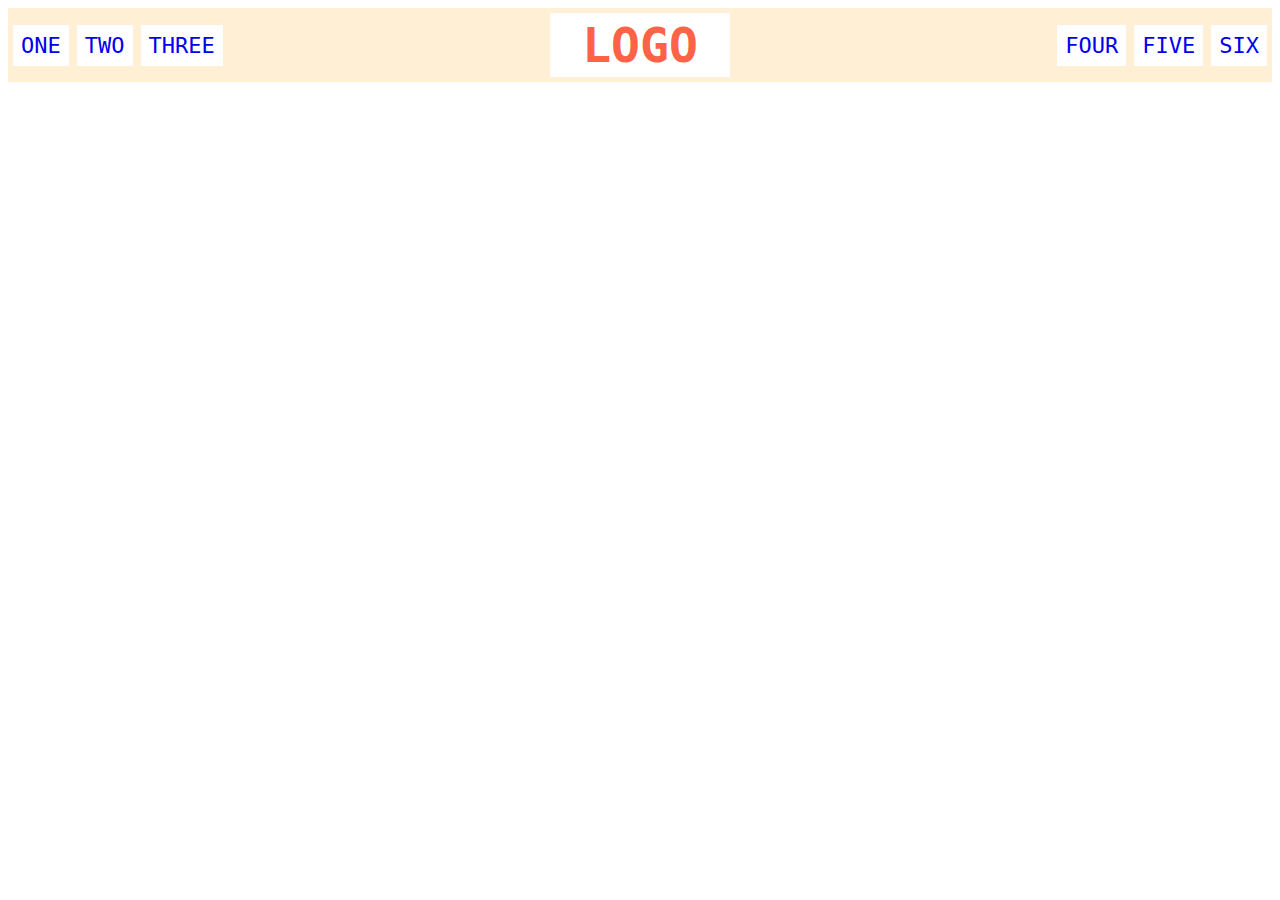
<file: flex/02-flex-header/index.html>
<!DOCTYPE html>
<html lang="en">
  <head>
    <meta charset="UTF-8" />
    <meta http-equiv="X-UA-Compatible" content="IE=edge" />
    <meta name="viewport" content="width=device-width, initial-scale=1.0" />
    <title>Flex Header</title>
    <link rel="stylesheet" href="style.css" />
  </head>
  <body>
    <div class="header">
      <div class="left-links">
        <ul>
          <li><a href="#">ONE</a></li>
          <li><a href="#">TWO</a></li>
          <li><a href="#">THREE</a></li>
        </ul>
      </div>
      <div class="logo">LOGO</div>
      <div class="right-links">
        <ul>
          <li><a href="#">FOUR</a></li>
          <li><a href="#">FIVE</a></li>
          <li><a href="#">SIX</a></li>
        </ul>
      </div>
    </div>
  </body>
</html>
</file>
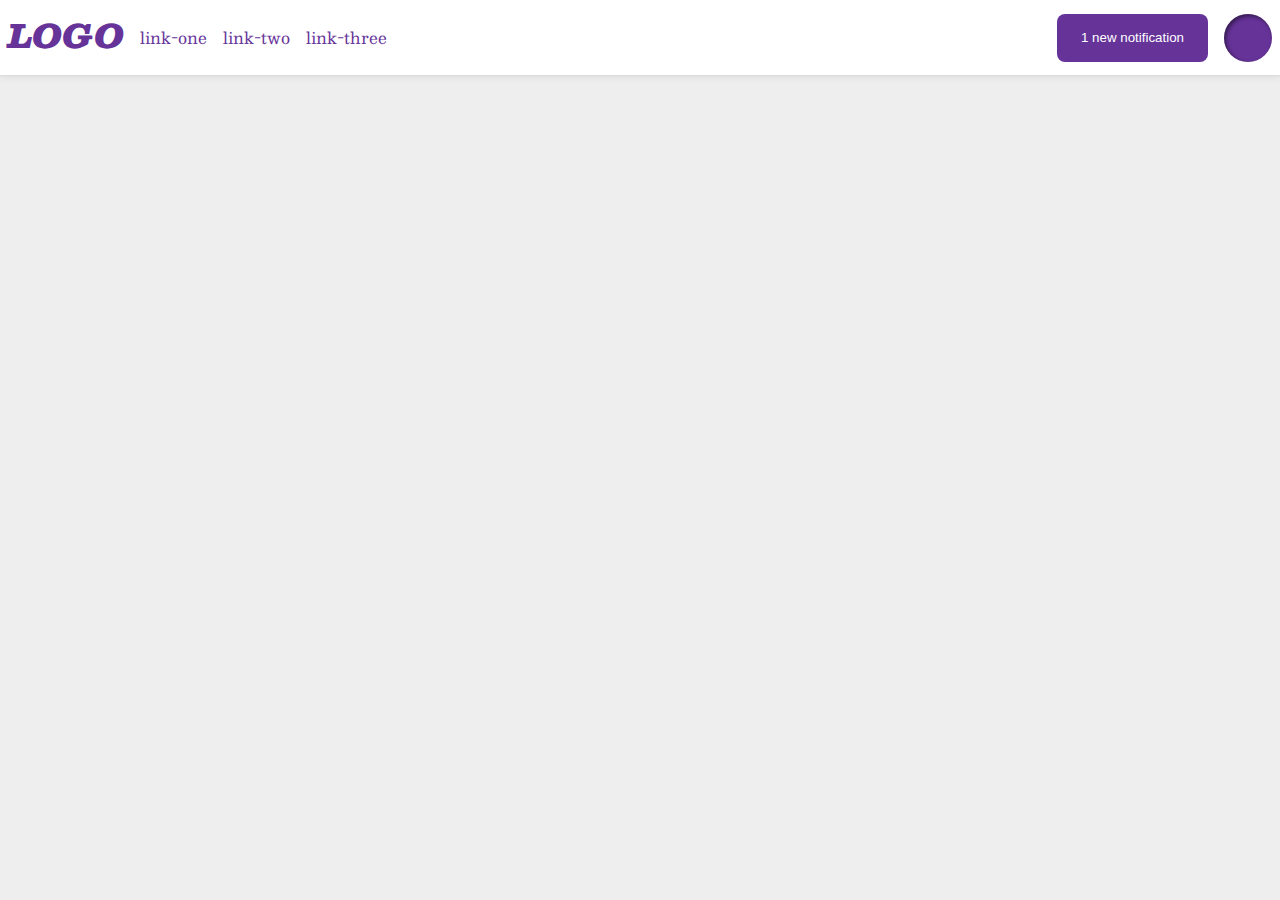
<file: flex/03-flex-header-2/index.html>
<!DOCTYPE html>
<html lang="en">
  <head>
    <meta charset="UTF-8" />
    <meta http-equiv="X-UA-Compatible" content="IE=edge" />
    <meta name="viewport" content="width=device-width, initial-scale=1.0" />
    <title>Flex Header 2</title>
    <link rel="stylesheet" href="style.css" />
  </head>
  <body>
    <div class="header">
      <div class="left-content">
        <div class="logo">LOGO</div>
        <ul class="links">
          <li><a href="google.com">link-one</a></li>
          <li><a href="google.com">link-two</a></li>
          <li><a href="google.com">link-three</a></li>
        </ul>
      </div>
      <div class="right-content">
        <button class="notifications">1 new notification</button>
        <div class="profile-image"></div>
      </div>
    </div>
  </body>
</html>
</file>
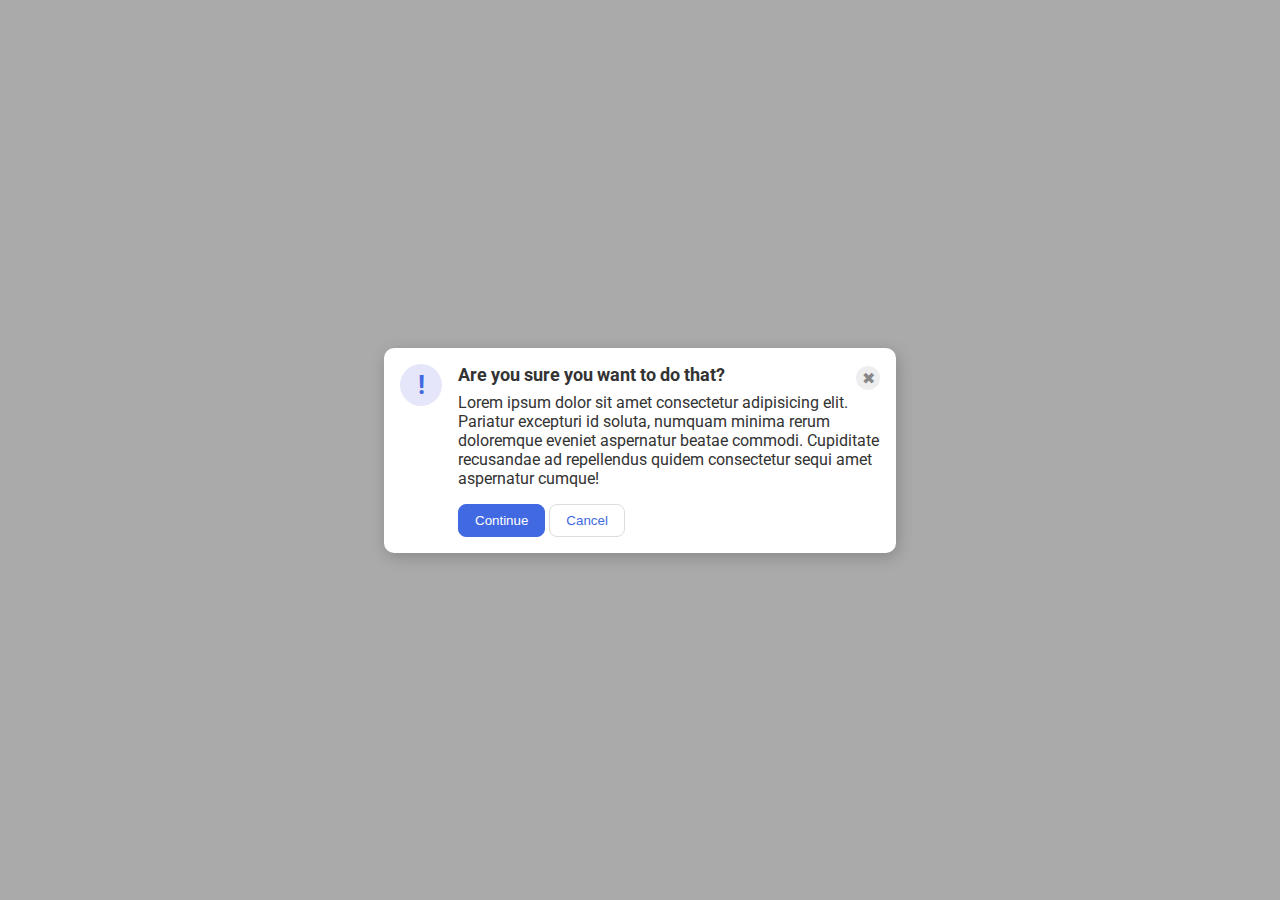
<file: flex/05-flex-modal/index.html>
<!DOCTYPE html>
<html lang="en">
  <head>
    <meta charset="UTF-8" />
    <meta http-equiv="X-UA-Compatible" content="IE=edge" />
    <meta name="viewport" content="width=device-width, initial-scale=1.0" />
    <link rel="stylesheet" href="style.css" />
    <title>Modal</title>
  </head>
  <body>
    <div class="modal">
      <div class="icon">!</div>
      <div class="main-section">
        <div class="top-section">
          <div class="header">Are you sure you want to do that?</div>
          <div class="close-button">✖</div>
        </div>
        <div class="text">
          Lorem ipsum dolor sit amet consectetur adipisicing elit. Pariatur
          excepturi id soluta, numquam minima rerum doloremque eveniet
          aspernatur beatae commodi. Cupiditate recusandae ad repellendus quidem
          consectetur sequi amet aspernatur cumque!
        </div>
        <div class="button-options">
          <button class="continue">Continue</button>
          <button class="cancel">Cancel</button>
        </div>
      </div>
    </div>
  </body>
</html>
</file>
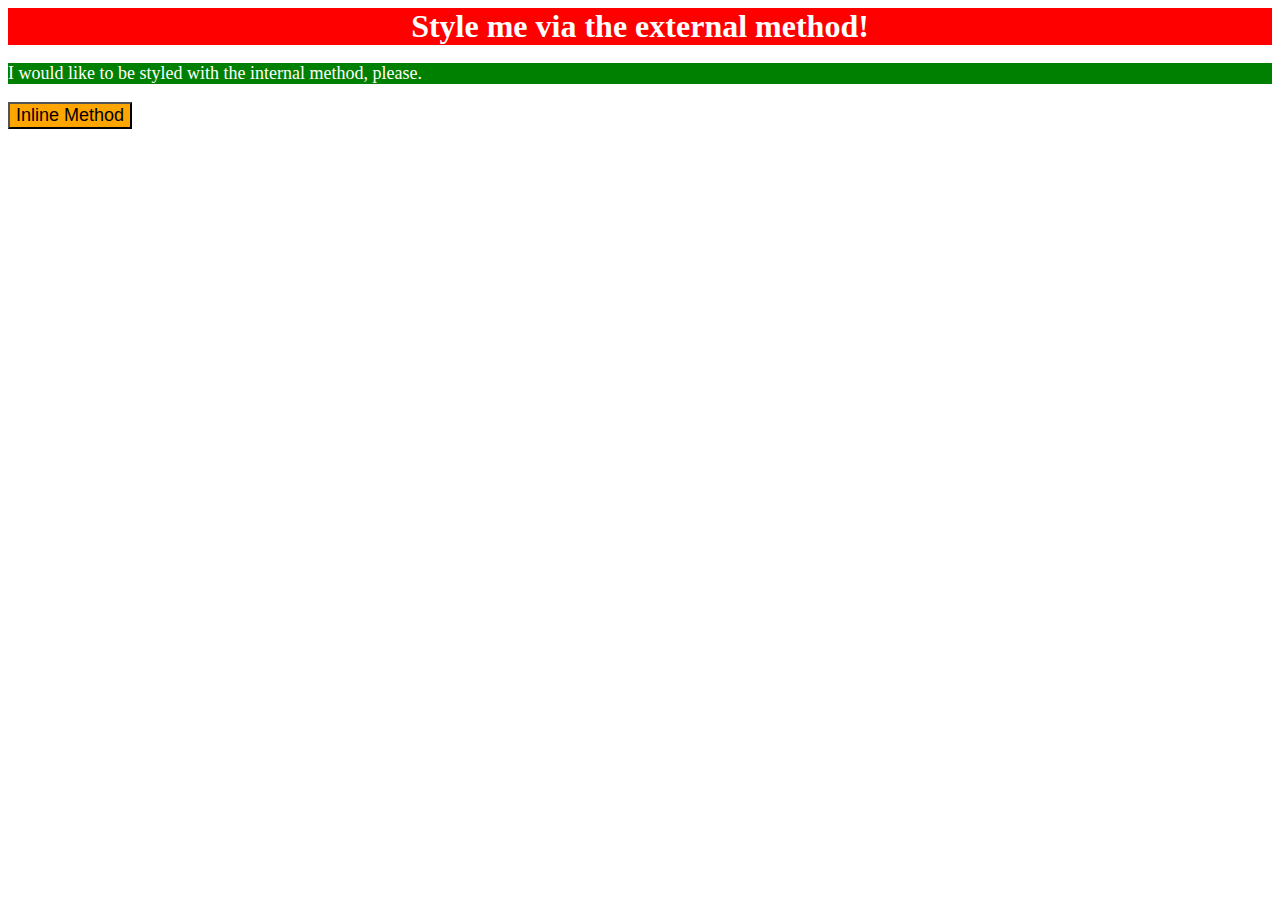
<file: foundations/01-css-methods/index.html>
<!DOCTYPE html>
<html lang="en">
  <head>
    <meta charset="UTF-8" />
    <meta http-equiv="X-UA-Compatible" content="IE=edge" />
    <meta name="viewport" content="width=device-width, initial-scale=1.0" />
    <title>Methods for Adding CSS</title>
    <link rel="stylesheet" href="style.css" />
    <style>
      p {
        background: green;
        color: white;
        font-size: 18px;
      }
    </style>
  </head>
  <body>
    <div>Style me via the external method!</div>
    <p>I would like to be styled with the internal method, please.</p>
    <button style="background: orange; font-size: 18px">Inline Method</button>
  </body>
</html>
</file>
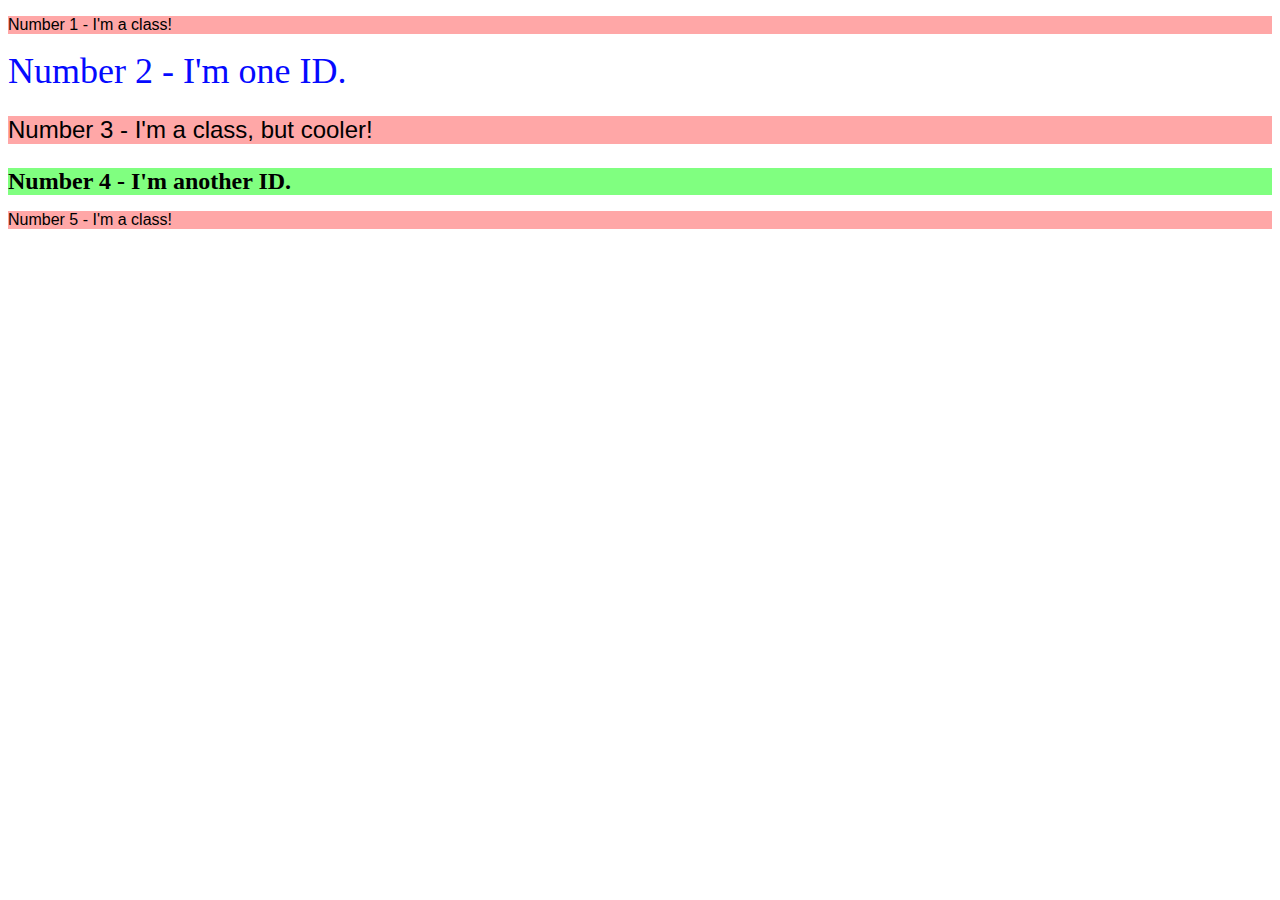
<file: foundations/02-class-id-selectors/index.html>
<!DOCTYPE html>
<html lang="en">
  <head>
    <meta charset="UTF-8" />
    <meta http-equiv="X-UA-Compatible" content="IE=edge" />
    <meta name="viewport" content="width=device-width, initial-scale=1.0" />
    <title>Class and ID Selectors</title>
    <link rel="stylesheet" href="style.css" />
  </head>
  <body>
    <p class="pink">Number 1 - I'm a class!</p>
    <div id="blue-text">Number 2 - I'm one ID.</div>
    <p class="pink pink-font-size">Number 3 - I'm a class, but cooler!</p>
    <div id="green">Number 4 - I'm another ID.</div>
    <p class="pink">Number 5 - I'm a class!</p>
  </body>
</html>
</file>
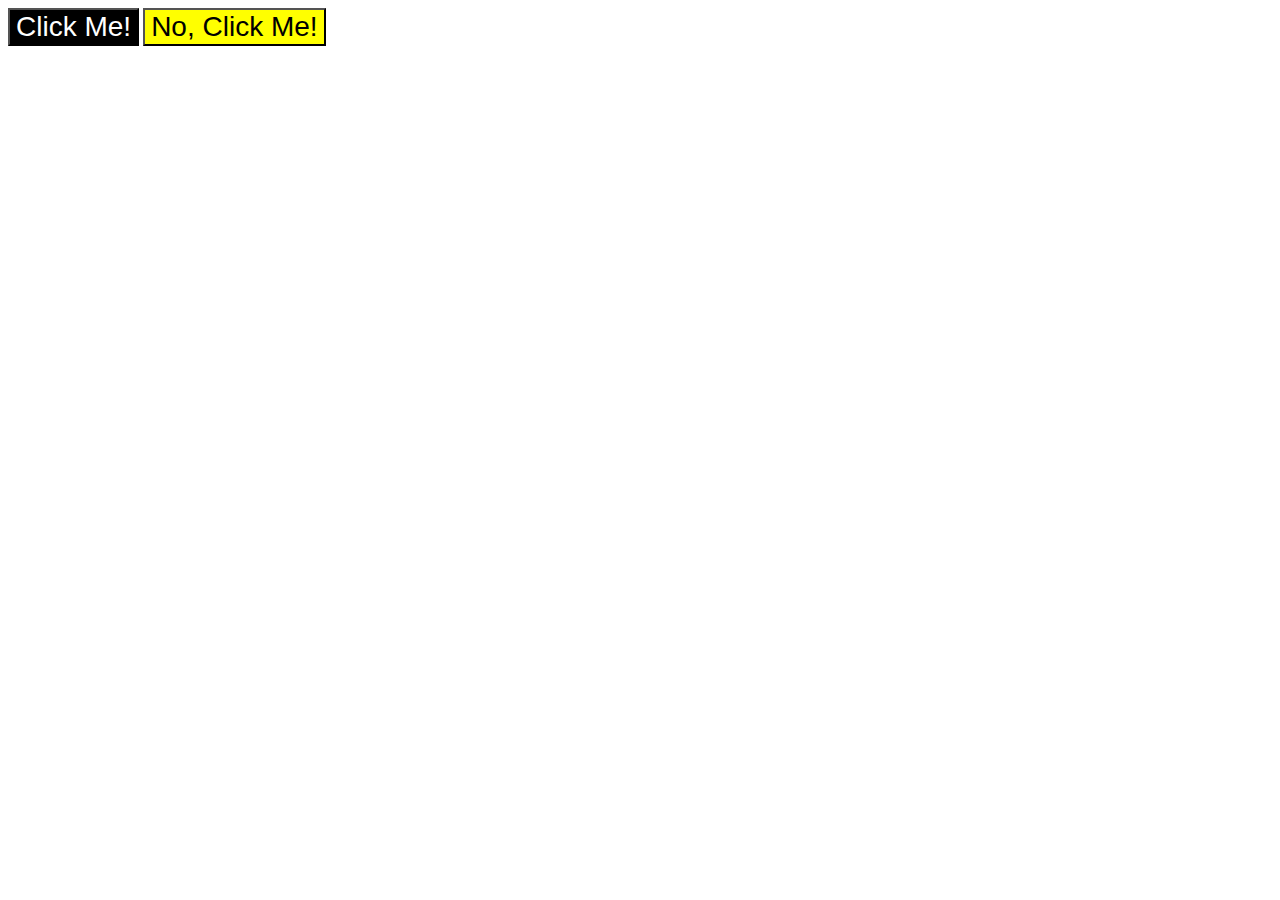
<file: foundations/03-grouping-selectors/index.html>
<!DOCTYPE html>
<html lang="en">
  <head>
    <meta charset="UTF-8" />
    <meta http-equiv="X-UA-Compatible" content="IE=edge" />
    <meta name="viewport" content="width=device-width, initial-scale=1.0" />
    <title>Grouping Selectors</title>
    <link rel="stylesheet" href="style.css" />
  </head>
  <body>
    <button class="first">Click Me!</button>
    <button class="second">No, Click Me!</button>
  </body>
</html>
</file>
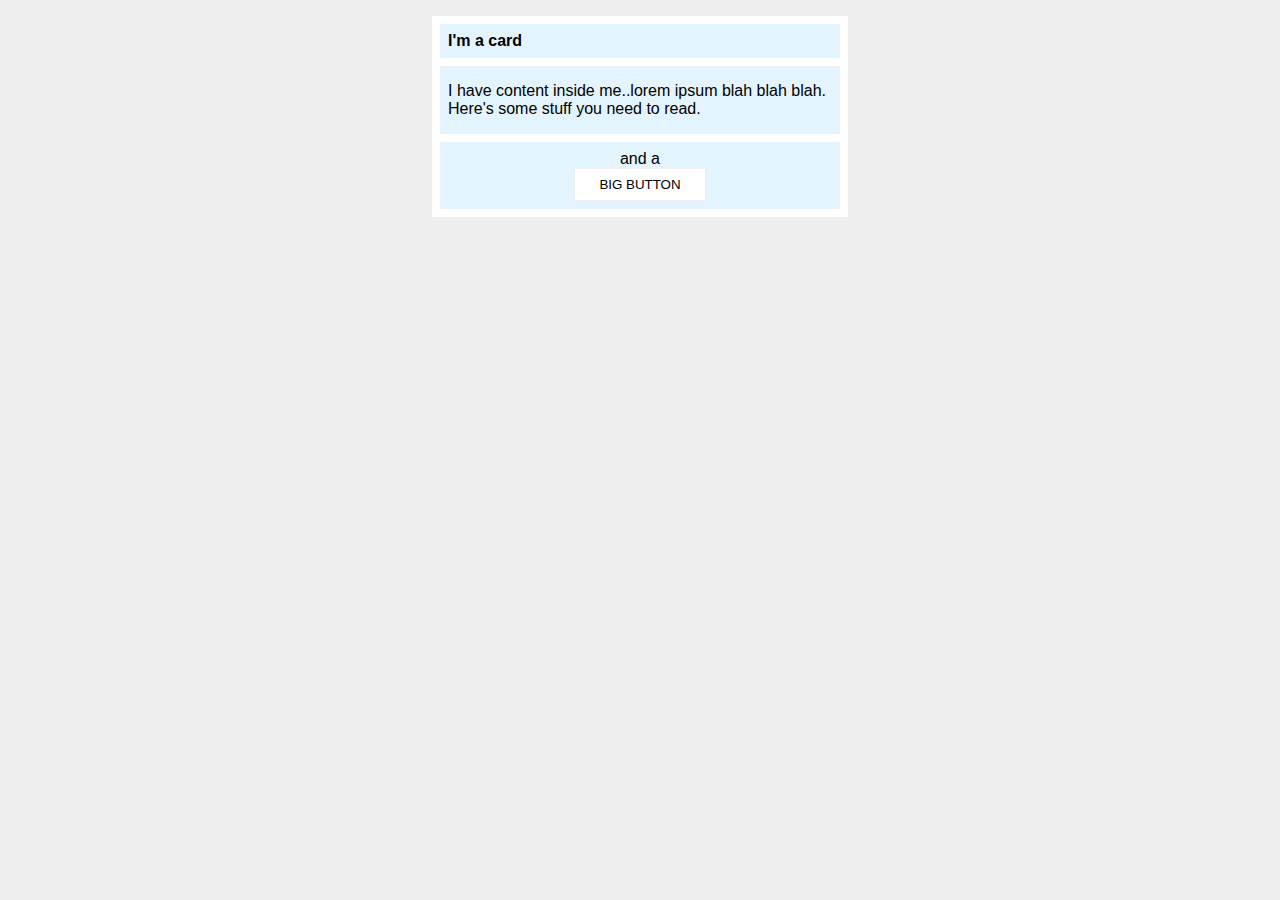
<file: margin-and-padding/margin-and-padding-2/index.html>
<!DOCTYPE html>
<html lang="en">
<head>
  <meta charset="UTF-8">
  <meta http-equiv="X-UA-Compatible" content="IE=edge">
  <meta name="viewport" content="width=device-width, initial-scale=1.0">
  <title>Margin and Padding exercise 2</title>
  <link rel="stylesheet" href="style.css">
</head>
<body>
  <div class="card">
    <h1 class="title">I'm a card</h1>
    <div class="content">I have content inside me..lorem ipsum blah blah blah. Here's some stuff you need to read.</div>
    <div class="button-container">and a <button>BIG BUTTON</button></div>
  </div>
</body>
</html>
</file>
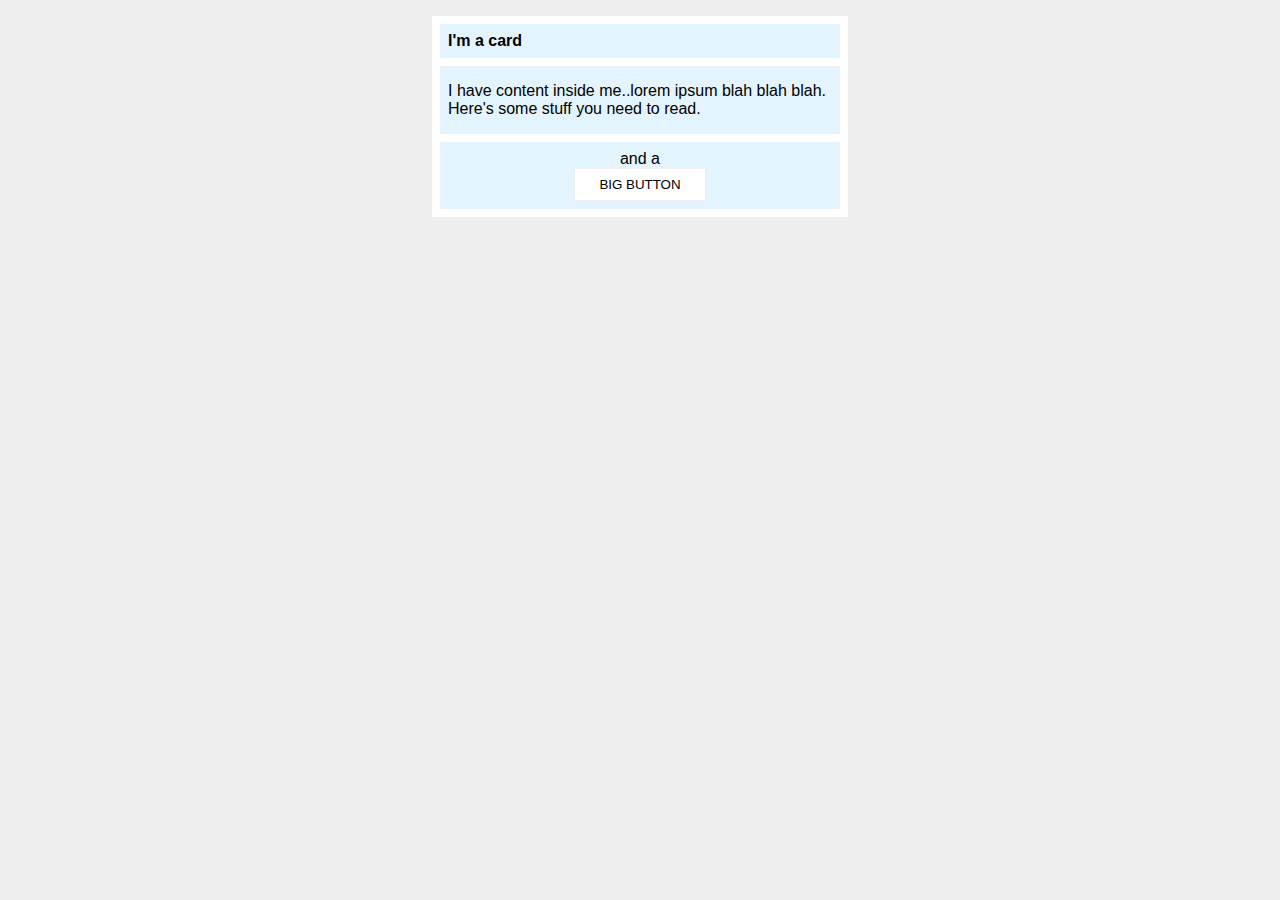
<file: margin-and-padding/margin-and-padding-2/solution/solution.html>
<!DOCTYPE html>
<html lang="en">
<head>
  <meta charset="UTF-8">
  <meta http-equiv="X-UA-Compatible" content="IE=edge">
  <meta name="viewport" content="width=device-width, initial-scale=1.0">
  <title>Margin and Padding exercise 2</title>
  <link rel="stylesheet" href="solution.css">
</head>
<body>
  <div class="card">
    <h1 class="title">I'm a card</h1>
    <div class="content">I have content inside me..lorem ipsum blah blah blah. Here's some stuff you need to read.</div>
    <div class="button-container">and a <button>BIG BUTTON</button></div>
  </div>
</body>
</html>
</file>
<file: flex/02-flex-header/style.css>
.header {
  font-family: monospace;
  background: papayawhip;
  display: flex;
  justify-content: space-between;
  align-items: center;
  padding: 5px;
}

.logo {
  font-size: 48px;
  font-weight: 900;
  color: tomato;
  background: white;
  padding: 4px 32px;
  /*Alternative to adding padding to the header*/
  /* margin: 5px; */
}

ul {
  /* this removes the dots on the list items*/
  list-style-type: none;
  display: flex;
  gap: 8px;
  margin: 0;
  padding: 0;
}

a {
  font-size: 22px;
  background: white;
  padding: 8px;
  /* this removes the line under the links */
  text-decoration: none;
  /*Alternative to adding padding to the header*/
  /* margin: 5px; */
}
</file>
<file: flex/03-flex-header-2/style.css>
/* this is some magical font-importing.  
you'll learn about it later. */
@import url("https://fonts.googleapis.com/css2?family=Besley:ital,wght@0,400;1,900&display=swap");

body {
  margin: 0;
  background: #eee;
  font-family: Besley, serif;
}

.header {
  background: white;
  border-bottom: 1px solid #ddd;
  box-shadow: 0 0 8px rgba(0, 0, 0, 0.1);
  display: flex;
  justify-content: space-between;
  align-items: center;
  padding: 8px;
}

.left-content,
.right-content {
  display: flex;
  align-content: center;
  gap: 16px;
}

.profile-image {
  background: rebeccapurple;
  box-shadow: inset 2px 2px 4px rgba(0, 0, 0, 0.5);
  border-radius: 50%;
  width: 48px;
  height: 48px;
}

.logo {
  color: rebeccapurple;
  font-size: 32px;
  font-weight: 900;
  font-style: italic;
}

button {
  border: none;
  border-radius: 8px;
  background: rebeccapurple;
  color: white;
  padding: 8px 24px;
}

a {
  /* this removes the line under our links */
  text-decoration: none;
  color: rebeccapurple;
}

ul {
  list-style-type: none;
  display: flex;
  align-content: center;
  padding: 0px;
  gap: 16px;
}
</file>
<file: flex/05-flex-modal/style.css>
@import url("https://fonts.googleapis.com/css2?family=Roboto:wght@400;700&display=swap");

html,
body {
  height: 100%;
}

body {
  font-family: Roboto, sans-serif;
  margin: 0;
  background: #aaa;
  color: #333;
  /* I'll give you this one for free lol */
  display: flex;
  align-items: center;
  justify-content: center;
}

.modal {
  background: white;
  width: 480px;
  border-radius: 10px;
  box-shadow: 2px 4px 16px rgba(0, 0, 0, 0.2);
  display: flex;
  padding: 16px;
}

.icon {
  color: royalblue;
  font-size: 26px;
  font-weight: 700;
  background: lavender;
  width: 42px;
  height: 42px;
  border-radius: 50%;
  display: flex;
  align-items: center;
  justify-content: center;
  flex-shrink: 0;
  margin-right: 16px;
}

.top-section {
  display: flex;
  justify-content: space-between;
  align-items: center;
}

.main-section {
  display: flex;
  flex-direction: column;
  justify-content: space-evenly;
}

.header {
  font-weight: bold;
  font-size: large;
  margin-bottom: 8px;
}

.text {
  margin-bottom: 16px;
}

.close-button {
  background: #eee;
  border-radius: 50%;
  color: #888;
  font-weight: 400;
  font-size: 16px;
  height: 24px;
  width: 24px;
  display: flex;
  align-items: center;
  justify-content: center;
}

button {
  padding: 8px 16px;
  border-radius: 8px;
}

button.continue {
  background: royalblue;
  border: 1px solid royalblue;
  color: white;
}

button.cancel {
  background: white;
  border: 1px solid #ddd;
  color: royalblue;
}
</file>
<file: foundations/01-css-methods/style.css>
div {
  background: red;
  color: white;
  font-size: 32px;
  text-align: center;
  font-weight: bold;
}
</file>
<file: foundations/02-class-id-selectors/style.css>
.pink {
  background-color: #ffa7a7;
  font-family: Verdana, sans-serif;
}

#blue-text {
  font-size: 36px;
  color: #050aff;
}

.pink.pink-font-size {
  font-size: 24px;
}

#green {
  background-color: #80ff80;
  font-size: 24px;
  font-weight: bold;
}
</file>
<file: foundations/03-grouping-selectors/style.css>
.first,
.second {
  font-size: 28px;
  font-family: Helvetica, "Times New Roman", sans-serif;
}
.first {
  background-color: black;
  color: white;
}
.second {
  background-color: yellow;
}
</file>
<file: margin-and-padding/margin-and-padding-2/style.css>
body {
  background: #eee;
  font-family: sans-serif;
}

.card {
  width: 400px;
  background: #fff;
  padding: 8px;
  margin: 16px auto;
}

.title {
  background: #e3f4ff;
  margin-top: 0px;
  margin-bottom: 8px;
  padding: 8px;
  font-size: 16px;
}

.content {
  background: #e3f4ff;
  margin-bottom: 8px;
  padding: 16px 8px;
}

.button-container {
  background: #e3f4ff;
  text-align: center;
  padding: 8px;
}

button {
  background: white;
  border: 1px solid #eee;
  display: block;
  padding: 8px 24px;
  margin: 0 auto;
}
</file>
<file: margin-and-padding/margin-and-padding-2/solution/solution.css>
body {
  background: #eee;
  font-family: sans-serif;
}

.card {
  width: 400px;
  background: #fff;
  margin: 16px auto;
}

.title {
  background: #e3f4ff;
}

.content {
  background: #e3f4ff;
}

.button-container {
  background: #e3f4ff;
}

button {
  background: white;
  border: 1px solid #eee;
}

/* SOLUTION */

/* disclaimer: duplicating the selectors here isn't best practice.
In your solution you probably put it right inside the existing selectors,
which _is_ the best practice.

We separated it out here to make it extra clear what has changed. */

.card {
  padding: 8px;
}

.title {
  margin-top: 0;
  margin-bottom: 8px;
  font-size: 16px;
  padding: 8px;
}

.content {
  margin-bottom: 8px;
  padding: 16px 8px;
}

.button-container {
  text-align: center;
  padding: 8px;
}

button {
  display: block;
  margin: 0 auto;
  padding: 8px 24px;
}
</file>
